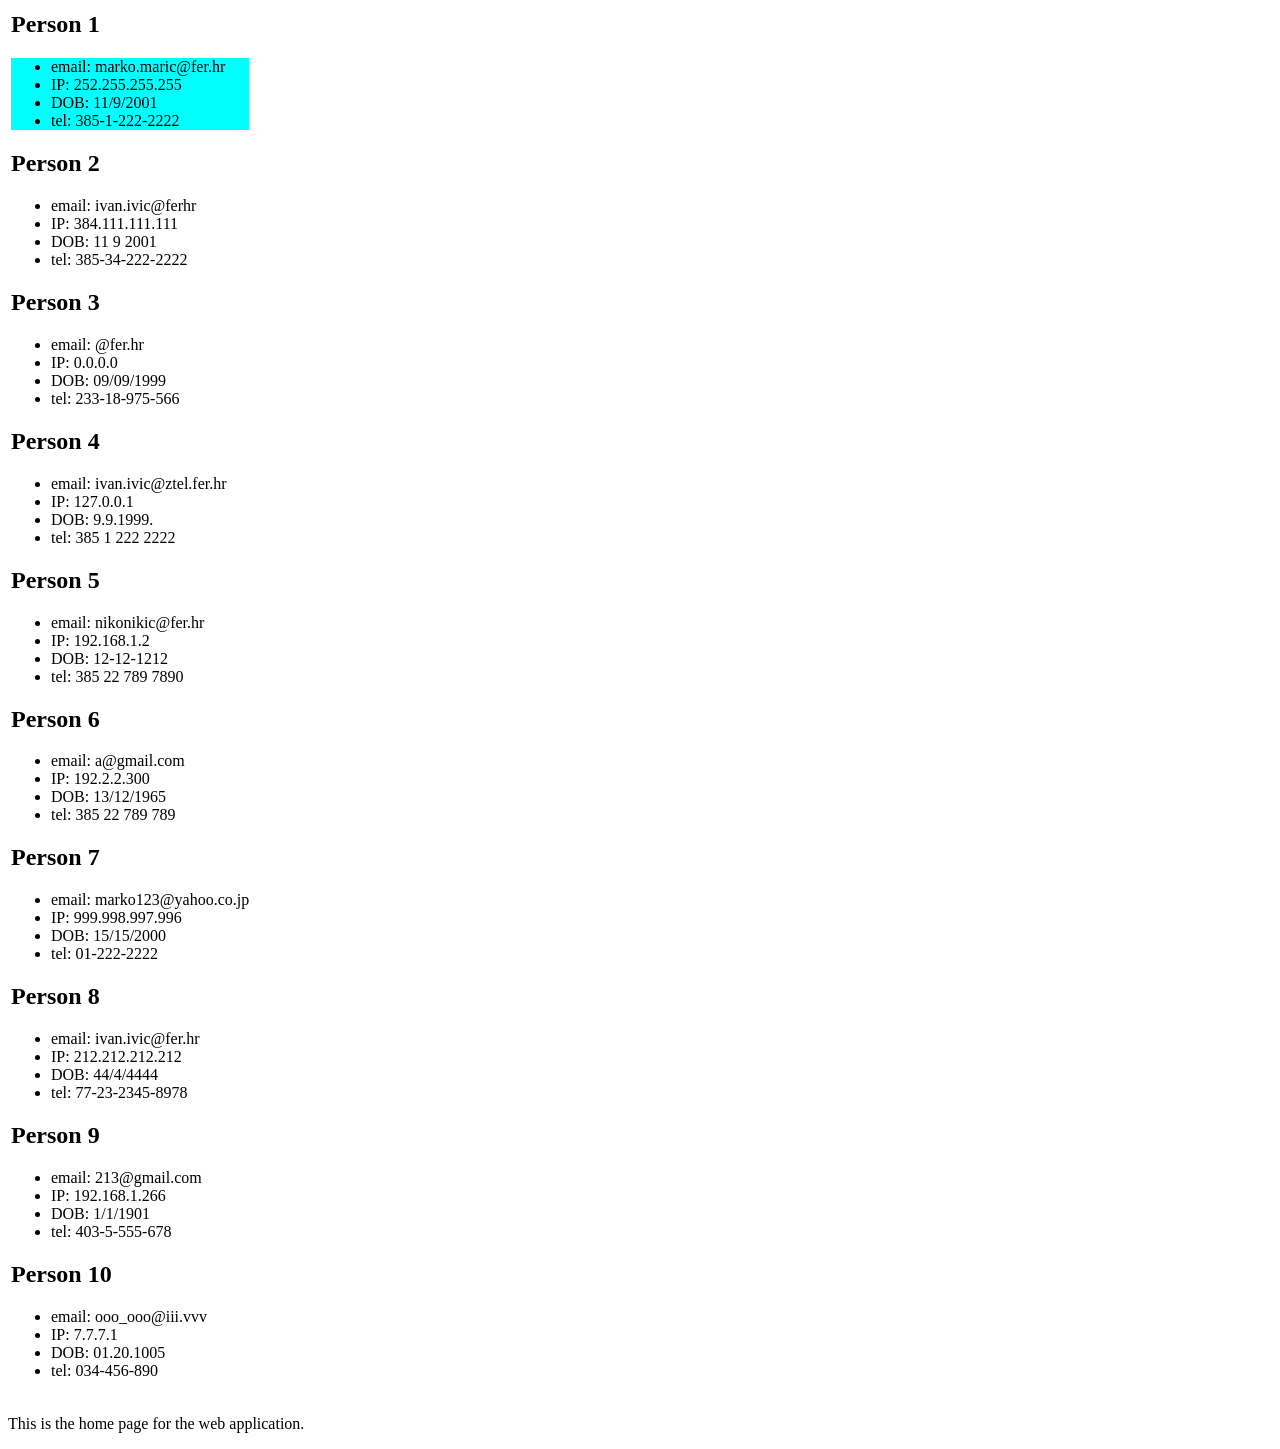
<file: documents/dz1/ilj_web[2].html>
<html lang="HTML 5">
<head>
    <title style="color: antiquewhite">Sample web application</title>
</head>
<body>
<table>
    <tr>
        <td>
            <h2>Person 1</h2>
            <ul style="background-color: aqua">
                <li>email: marko.maric@fer.hr</li>
                <li>IP: 252.255.255.255</li>
                <li>DOB: 11/9/2001</li>
                <li>tel: 385-1-222-2222</li>
            </ul>
        </td>
    </tr>
    <tr>
        <td>
            <h2>Person 2</h2>
            <ul>
                <li>email: ivan.ivic@ferhr</li>
                <li>IP: 384.111.111.111</li>
                <li>DOB: 11 9 2001</li>
                <li>tel: 385-34-222-2222</li>
            </ul>
        </td>
    </tr>
    <tr>
        <td>
            <h2>Person 3</h2>
            <ul>
                <li>email: @fer.hr</li>
                <li>IP: 0.0.0.0</li>
                <li>DOB: 09/09/1999</li>
                <li>tel: 233-18-975-566</li>
            </ul>
        </td>
    </tr>
    <tr>
        <td>
            <h2>Person 4</h2>
            <ul>
                <li>email: ivan.ivic@ztel.fer.hr</li>
                <li>IP: 127.0.0.1</li>
                <li>DOB: 9.9.1999.</li>
                <li>tel: 385 1 222 2222</li>
            </ul>
        </td>
        <td>
    </tr>
    <tr>
        <td>
            <h2>Person 5</h2>
            <ul>
                <li>email: nikonikic@fer.hr</li>
                <li>IP: 192.168.1.2</li>
                <li>DOB: 12-12-1212</li>
                <li>tel: 385 22 789 7890</li>
            </ul>
        </td>
    </tr>
    <tr>
        <td>
            <h2>Person 6</h2>
            <ul>
                <li>email: a@gmail.com</li>
                <li>IP: 192.2.2.300</li>
                <li>DOB: 13/12/1965</li>
                <li>tel: 385 22 789 789</li>
            </ul>
        </td>
    </tr>
    <tr>
        <td>
            <h2>Person 7</h2>
            <ul>
                <li>email: marko123@yahoo.co.jp</li>
                <li>IP: 999.998.997.996</li>
                <li>DOB: 15/15/2000</li>
                <li>tel: 01-222-2222</li>
            </ul>
        </td>
    </tr>
    <tr>
        <td>
            <h2>Person 8</h2>
            <ul>
                <li>email: ivan.ivic@fer.hr</li>
                <li>IP: 212.212.212.212</li>
                <li>DOB: 44/4/4444</li>
                <li>tel: 77-23-2345-8978</li>
            </ul>
        </td>
    </tr>
    <tr>
        <td>
            <h2>Person 9</h2>
            <ul>
                <li>email: 213@gmail.com</li>
                <li>IP: 192.168.1.266</li>
                <li>DOB: 1/1/1901</li>
                <li>tel: 403-5-555-678</li>
            </ul>
        </td>
    </tr>
    <tr>
        <td>
            <h2>Person 10</h2>
            <ul>
                <li>email: ooo_ooo@iii.vvv</li>
                <li>IP: 7.7.7.1</li>
                <li>DOB: 01.20.1005</li>
                <li>tel: 034-456-890</li>
            </ul>
        </td>
    </tr>
</table>
<p>This is the home page for the web application. </p>
</body>
</html>
</file>
